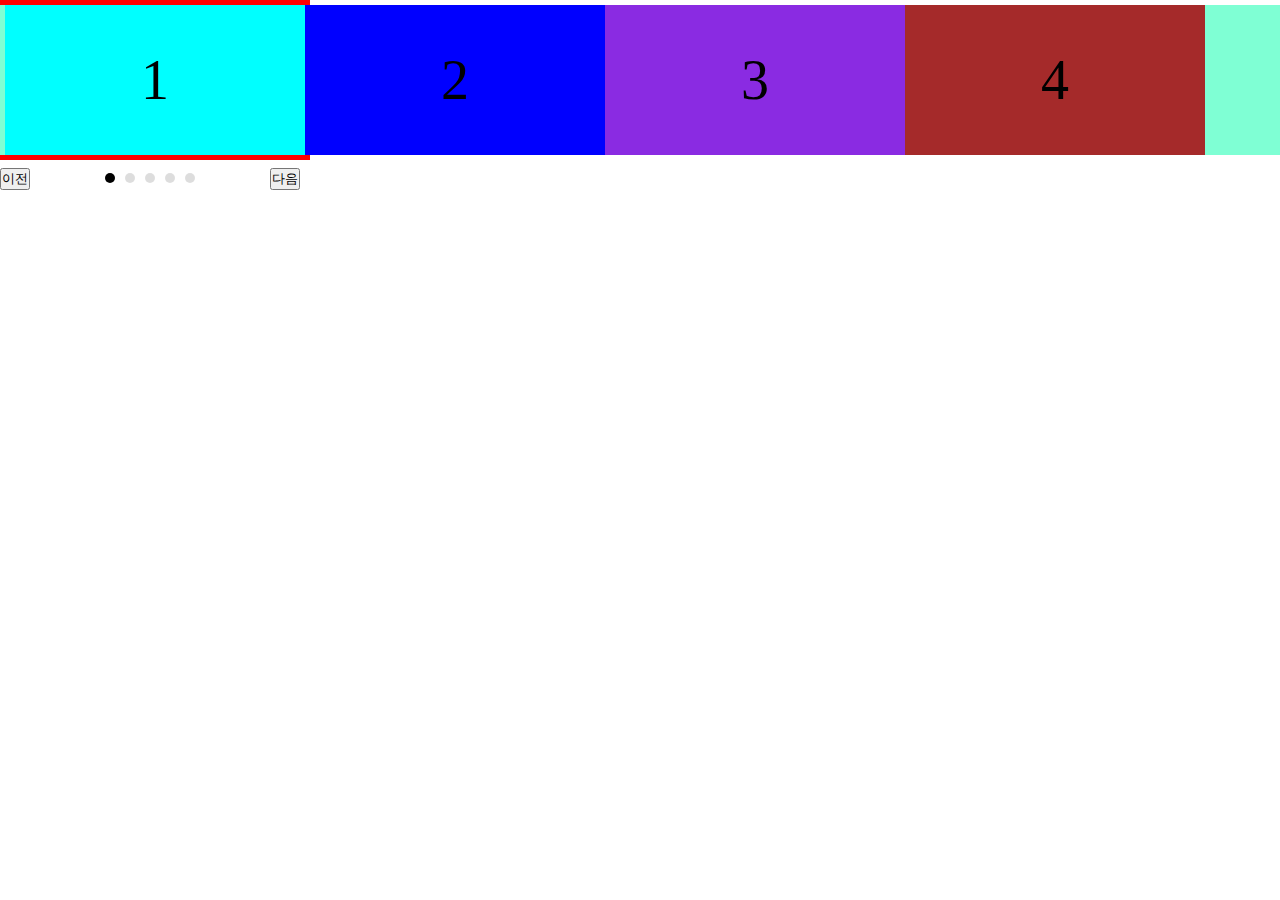
<file: java/slider.html>
<!DOCTYPE html>
<html lang="ko">
<head>
    <meta charset="UTF-8">
    <meta http-equiv="X-UA-Compatible" content="IE=edge">
    <meta name="viewport" content="width=device-width, initial-scale=1.0">
    <title>Document</title>
    <style>
        * {
            margin: 0;
            padding: 0;
        }

        li {
            list-style: none;
        }

        .container {
            width: 300px;
            height: 150px;
            font-size: 56px;
            text-align: center;
            line-height: 150px;
            border: 5px solid red;
            /* overflow: hidden; */
            margin-bottom: 8px;
        }
        
        .container>ul{
            transition: 1s;
            /* width: 1200px; */
            height: 150px;
            display: flex;
        }

        .container li {
            width: 300px;
            height: 150px;
        }

        .slider1{background-color: aqua;}
        .slider2{background-color: blue;}
        .slider3{background-color: blueviolet;}
        .slider4{background-color: brown;}
        .slider5{background-color: aquamarine;}

        .buttons {
            width: 300px;
            display: flex;
            justify-content: space-between;
        }

        .button-container{
            width: 100px;
            height: 20px;
            padding: 5px;
            /* background-color: #00000022; */
            display: flex;
            justify-content: space-between;
            box-sizing: border-box;
        }

        .div-button{
            width: 10px;
            height: 10px;
            border-radius: 50%;
            background-color: #00000022;
        }

        .active{
            background-color: black;
        }
    </style>
</head>
<body>
    <div class="container">
        <ul class="slider">
            <li class="slider1">1</li>
            <li class="slider2">2</li>
            <li class="slider3">3</li>
            <li class="slider4">4</li>
            <li class="slider5">5</li>
        </ul>
    </div>
    <div class="buttons">
        <button>이전</button>
        <div class="button-container">

        </div>
        <button>다음</button>
    </div>

    <script>
        const buttons = document.querySelector('.buttons');
        const container = document.querySelector('.container');
        const slider = document.querySelector('.slider');
        const buttonContainer =  document.querySelector('.button-container');
        const sliderWidht = 300;
        const sliderLength = slider.childElementCount; //자식 요소의 개수를 반환하는 속성
        let moveCheck = true;  //움직임이 완료 되었는가?

        for(let i = 0 ; i < sliderLength ; i ++){ //슬라이더 갯수만큼 반복
            const makeDiv = document.createElement('div'); //div 태그 생성
            makeDiv.classList.add('div-button'); //생성한 div태그에 button 이라는 클래스 부여
            buttonContainer.appendChild(makeDiv); //버튼 컨테이너에 방금 만든 노드 자식요소로 추가
            makeDiv.addEventListener('click', ()=>{
                index = i + 1;
                moveSlider(1000);
            })

        }
        buttonContainer.children[0].classList.add('active'); // 첫번째 버튼 활성화



        const first = slider.firstElementChild.cloneNode(true);
        const last = slider.lastElementChild.cloneNode(true);

        slider.appendChild(first);
        slider.insertBefore(last, slider.firstElementChild);

        slider.style.width = slider.childElementCount * sliderWidht + 'px';

        let index = 1 ;
        container.children[0].style.transform= 'translateX(-' + (index*300) + 'px)';

        buttons.children[0].addEventListener('click',prev);
        buttons.children[2].addEventListener('click',next);

        function prev(){
            if(moveCheck){

                moveCheck = false;
                console.log(moveCheck);
                index--;
                console.log(index); 
                setTimeout(()=>{
                    if(index === 0){
                        index=slider.childElementCount-2;
                        moveSlider(0);
                    }
                    moveCheck = true;
                    
                    console.log(index + "," + moveCheck); 
                },1000)
                moveSlider(1000);
            }
        }

        function next(){
            if(moveCheck){
                moveCheck = false;
                index++;
                console.log(index); 
                setTimeout(()=>{
                    if(index === slider.childElementCount-1){
                        index=1;
                        moveSlider(0);
                    }
                    console.log(index); 
                    moveCheck = true ;
                },1000)
                moveSlider(1000);
            }
        }
        function updateButtons(){
            for( let i = 0 ; i < sliderLength ; i ++ ){
                buttonContainer.children[i].classList.remove('active');
            }
            if(index === 0 ){
                buttonContainer.children[sliderLength-1].classList.add('active');
            }else if(index === sliderLength+1){
                buttonContainer.children[0].classList.add('active');
            }else{
                buttonContainer.children[index-1].classList.add('active');
            }
        }
        function moveSlider(time){
            slider.style.transition = time + 'ms';
            container.children[0].style.transform= 'translateX(-' + (index*300) + 'px)';

            updateButtons();
        }
    </script>
</body>
</html>
</file>
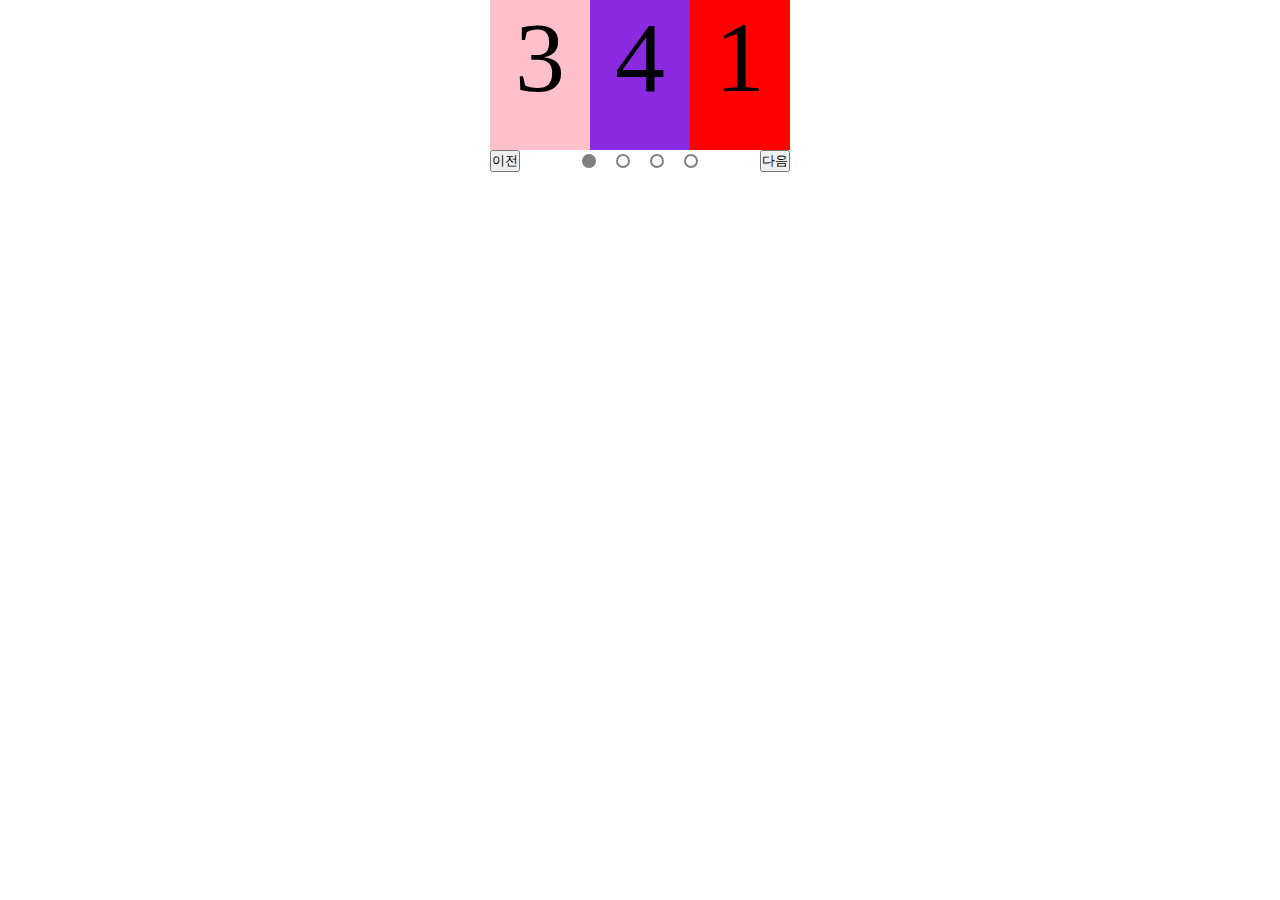
<file: java/slider2.html>
<!DOCTYPE html>
<html lang="kr">
<head>
    <meta charset="UTF-8">
    <meta http-equiv="X-UA-Compatible" content="IE=edge">
    <meta name="viewport" content="width=device-width, initial-scale=1.0">
    <title>슬라이더 연습</title>
    <style>

        *{
            margin: 0;
            padding: 0;
        }
        li{
            list-style: none;
        }
        .wrapper{
            width: 300px;
            margin: 0 auto;
        }
        .slider{
            width: 300px;
            height: 150px;
            overflow: hidden;
        }
        .slider-box{
            /* width: 1200px; */
            height: 150px;
        }
        .slide{
            width:100px;
            height:150px;
            float: left;
            font-size: 100px;
            text-align: center;
        }
        .content1{
            background-color: red;
        }
        .content2{
            background-color: blue;
        }
        .content3{
            background-color: pink;
        }
        .content4{
            background-color: blueviolet;
        }
        .buttons{
            display: flex;
            justify-content: space-between;
            align-items: center;
        }
        .radio-container{
            display: flex;
        }
        .round-button{
            width: 10px;
            height: 10px;
            border: 2px solid gray;
            border-radius: 50%;
            text-indent: -9999px;
            margin : 0 10px;
        }
    </style>
</head>
<body>
    <div class="wrapper">
        <div class="slider">
            <ul class="slider-box">
                <li class="slide content1">1</li>
                <li class="slide content2">2</li>
                <li class="slide content3">3</li>
                <li class="slide content4">4</li>
            </ul>
        </div>
        <div class="buttons">
            <button onclick="slideToLeft()">이전</button>
            <ul class=radio-container>
                <div class="round-button">1</div>
                <div class="round-button">2</div>
                <div class="round-button">3</div>
                <div class="round-button">4</div>
            </ul>
            <button onclick="slideToRight()">다음</button>
        </div>
    </div>

    <script>
        let index=1;    // 현재 보여주고있는 슬라이드의 인덱스
        let moveCheck=true;     //움직임이 완료 되었는가?
        const sliderBox = document.querySelector('.slider-box');    //슬라이드를 감싸는 영역
        const slideContents = document.querySelectorAll('.slide')   //슬라이드 컨텐츠 전체를 선택
        const sliderLength = slideContents.length;                  //슬라이드 컨텐츠의 갯수

        //노드 복사해주기
        let copyFirst = sliderBox.firstElementChild.cloneNode(true);
        let copylast = sliderBox.lastElementChild.cloneNode(true);

        //복사한 노드 추가
        sliderBox.appendChild(copyFirst);       //자식요소중 마지막으로 추가
        sliderBox.insertBefore(copylast, sliderBox.firstElementChild);  //추가하되, 지정한 노드 앞에 추가

        //노드를 복사해서 앞에 한칸이 더 생겼으니 위의 index를 1로 바꿔, translate를 이용해 한칸 이동시켜줘야한다.
        sliderBox.style.transform = "translateX(-" + 300*(index) +"px)";
        sliderBox.style.width = 300 * (sliderLength+2) + "px";

        //반복문을 이용해 버튼들에 이벤트 리스너 추가하기
        slideRoundButtons = document.querySelectorAll('.round-button');
        for ( let i = 0 ; i < slideRoundButtons.length ; i ++ ){
            slideRoundButtons[i].addEventListener('click',buttonClick)
        }

        //첫번째 버튼 활성화 시키기
        slideRoundButtons[index-1].style.backgroundColor='gray';

        function buttonClick(){
            if(moveCheck){
                moveCheck=false;
                clearButton();
                this.style.backgroundColor="gray";
                index = this.innerText;
                moveSlide(1000);
                setTimeout(function(){
                    moveCheck=true;
                }, 1000);
            }
        }
        //이전 버튼 누르면 작동
        function slideToLeft(){
            if(moveCheck){
                moveCheck=false;
                
                if(index>=0){
                    index--;
                    moveSlide(1000);
                }
                
                clearButton();
                if(index>0)
                    slideRoundButtons[index-1].style.backgroundColor='gray';
                else
                    slideRoundButtons[slideRoundButtons.length-1].style.backgroundColor='grey'

                setTimeout(function(){
                    if(index===0){
                        index=4;
                        moveSlide(0);
                    }
                    moveCheck=true;
                }, 1000);
            }
        }
        //다음 버튼 누르면 작동
        function slideToRight(){
            if(moveCheck){
                moveCheck=false;

                clearButton();
                if(index<slideRoundButtons.length)
                    slideRoundButtons[index].style.backgroundColor='gray';
                else
                    slideRoundButtons[0].style.backgroundColor='grey'
                
                if(index<=5){
                    index++;
                    moveSlide(1000);
                }
                setTimeout(function(){
                    if(index===5){
                        index=1;
                        moveSlide(0);
                    }
                    
                    moveCheck=true;
                }, 1000);
            }
        }
        //슬라이드 움직이는 함수
        function moveSlide(time){
            sliderBox.style.transition = time +'ms';
            sliderBox.style.transform = "translateX(-" +100*(index) +"px)";
            // for(let i=0;i<sliderbox.childElementCount;i++){
            //     sliderBox.children[i].style.transform = 'scale(1)';
            // }
            sliderBox.children[index].style.transform = 'scale(1.5)';
        }

        //라디오버튼 지우는 함수
        function clearButton(){
            for(let i = 0 ; i < slideRoundButtons.length ; i++){
                slideRoundButtons[i].style.backgroundColor='';
            }

        }
    </script>
</body>
</html>
</file>
